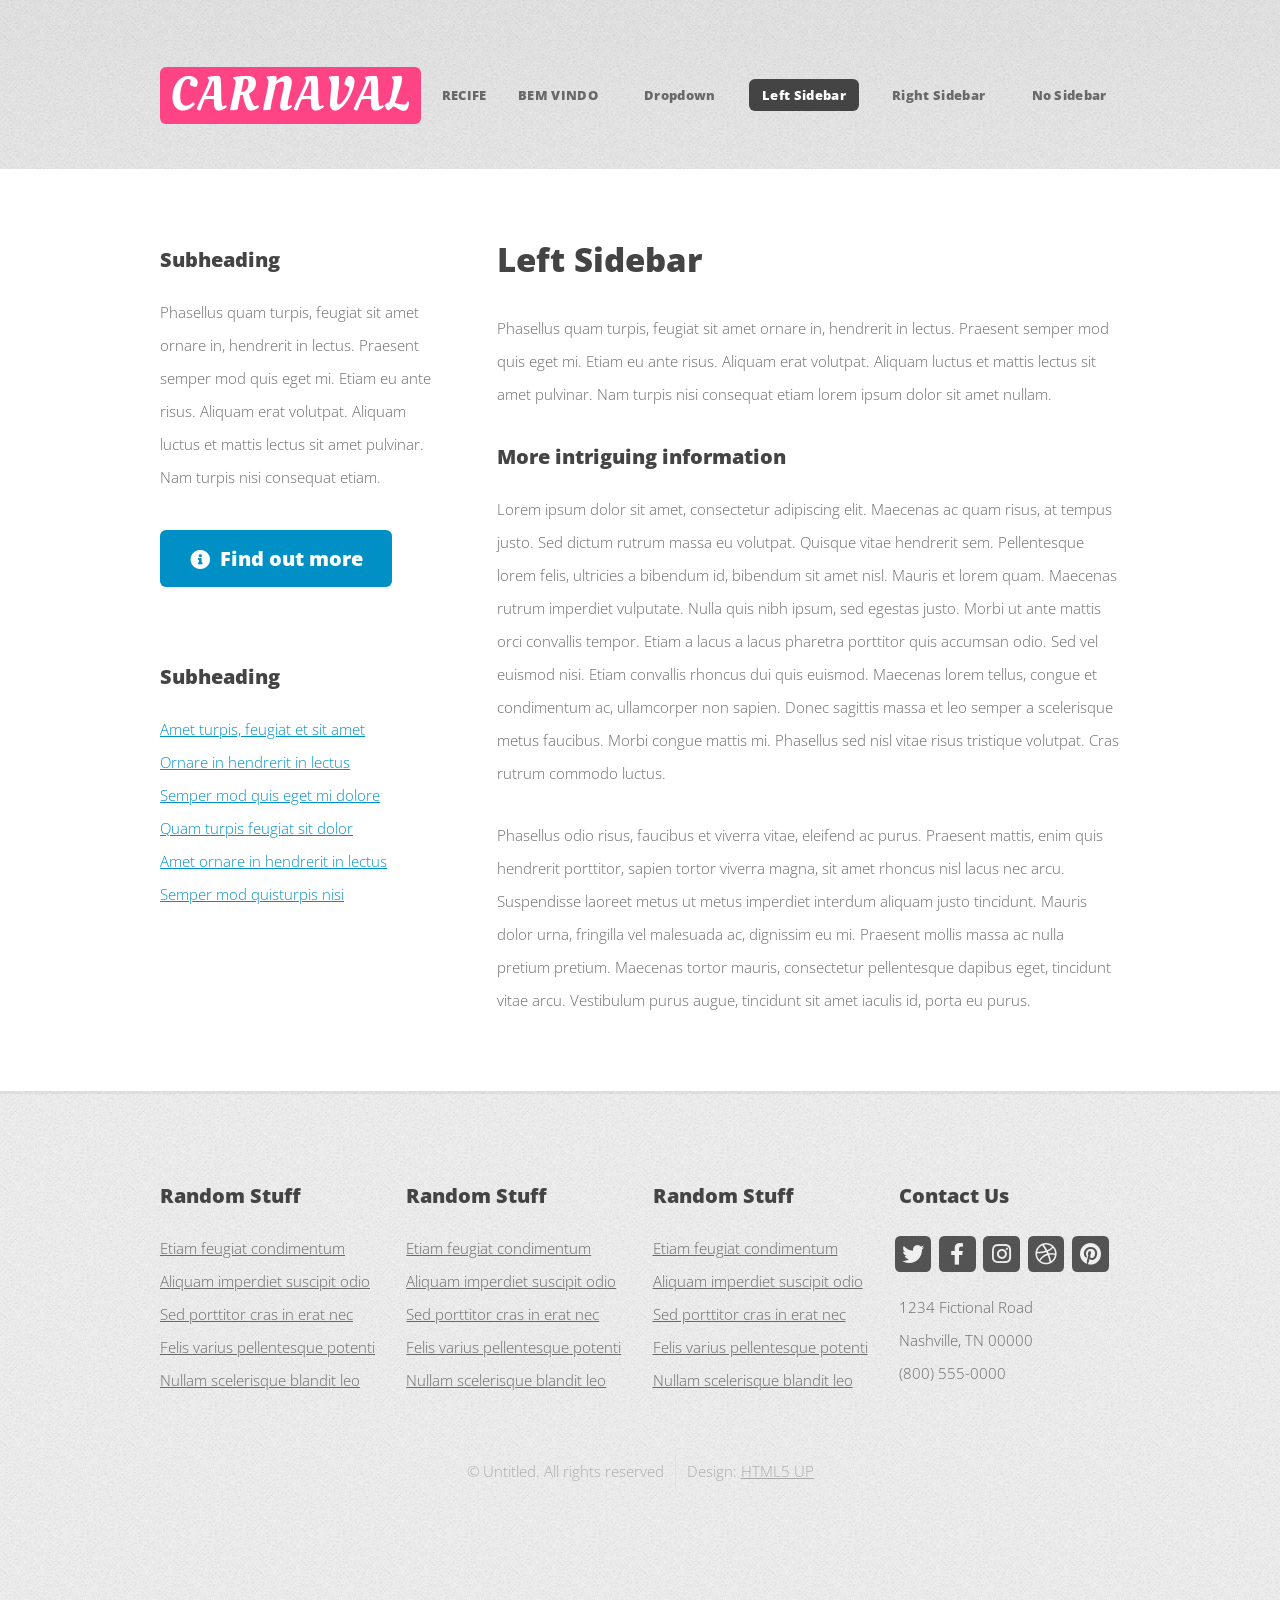
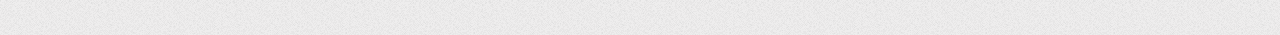
<file: left-sidebar.html>
<!DOCTYPE HTML>
<!--
	CHEGA PRA FOLIA 
	html5up.net | @ajlkn
	Free for personal and commercial use under the CCA 3.0 license (html5up.net/license)
-->
<html>
	<head>
		<title>CHEGA PRA FOLIA </title>
		<meta charset="utf-8" />
		<meta name="viewport" content="width=device-width, initial-scale=1, user-scalable=no" />
		<link rel="stylesheet" href="assets/css/main.css" />
	</head>
	<body class="is-preload left-sidebar">
		<div id="page-wrapper">

			<!-- Header -->
				<div id="header-wrapper">
					<header id="header" class="container">

						<!-- Logo -->
							<div id="logo">
								<h1><a href="index.html">CARNAVAL</a></h1>
								<span>RECIFE</span>
							</div>

						<!-- Nav -->
							<nav id="nav">
								<ul>
									<li><a href="index.html">BEM VINDO</a></li>
									<li>
										<a href="#">Dropdown</a>
										<ul>
											<li><a href="#">Lorem ipsum dolor</a></li>
											<li><a href="#">Magna phasellus</a></li>
											<li>
												<a href="#">Phasellus consequat</a>
												<ul>
													<li><a href="#">Lorem ipsum dolor</a></li>
													<li><a href="#">Phasellus consequat</a></li>
													<li><a href="#">Magna phasellus</a></li>
													<li><a href="#">Etiam dolore nisl</a></li>
												</ul>
											</li>
											<li><a href="#">Veroeros feugiat</a></li>
										</ul>
									</li>
									<li class="current"><a href="left-sidebar.html">Left Sidebar</a></li>
									<li><a href="right-sidebar.html">Right Sidebar</a></li>
									<li><a href="no-sidebar.html">No Sidebar</a></li>
								</ul>
							</nav>

					</header>
				</div>

			<!-- Main -->
				<div id="main-wrapper">
					<div class="container">
						<div class="row gtr-200">
							<div class="col-4 col-12-medium">
								<div id="sidebar">

									<!-- Sidebar -->
										<section>
											<h3>Subheading</h3>
											<p>Phasellus quam turpis, feugiat sit amet ornare in, hendrerit in lectus.
											Praesent semper mod quis eget mi. Etiam eu ante risus. Aliquam erat volutpat.
											Aliquam luctus et mattis lectus sit amet pulvinar. Nam turpis nisi
											consequat etiam.</p>
											<footer>
												<a href="#" class="button icon solid fa-info-circle">Find out more</a>
											</footer>
										</section>

										<section>
											<h3>Subheading</h3>
											<ul class="style2">
												<li><a href="#">Amet turpis, feugiat et sit amet</a></li>
												<li><a href="#">Ornare in hendrerit in lectus</a></li>
												<li><a href="#">Semper mod quis eget mi dolore</a></li>
												<li><a href="#">Quam turpis feugiat sit dolor</a></li>
												<li><a href="#">Amet ornare in hendrerit in lectus</a></li>
												<li><a href="#">Semper mod quisturpis nisi</a></li>
											</ul>
										</section>

								</div>
							</div>
							<div class="col-8 col-12-medium imp-medium">
								<div id="content">

									<!-- Content -->
										<article>

											<h2>Left Sidebar</h2>

											<p>Phasellus quam turpis, feugiat sit amet ornare in, hendrerit in lectus.
											Praesent semper mod quis eget mi. Etiam eu ante risus. Aliquam erat volutpat.
											Aliquam luctus et mattis lectus sit amet pulvinar. Nam turpis nisi
											consequat etiam lorem ipsum dolor sit amet nullam.</p>

											<h3>More intriguing information</h3>
											<p>Lorem ipsum dolor sit amet, consectetur adipiscing elit. Maecenas ac quam risus, at tempus
											justo. Sed dictum rutrum massa eu volutpat. Quisque vitae hendrerit sem. Pellentesque lorem felis,
											ultricies a bibendum id, bibendum sit amet nisl. Mauris et lorem quam. Maecenas rutrum imperdiet
											vulputate. Nulla quis nibh ipsum, sed egestas justo. Morbi ut ante mattis orci convallis tempor.
											Etiam a lacus a lacus pharetra porttitor quis accumsan odio. Sed vel euismod nisi. Etiam convallis
											rhoncus dui quis euismod. Maecenas lorem tellus, congue et condimentum ac, ullamcorper non sapien.
											Donec sagittis massa et leo semper a scelerisque metus faucibus. Morbi congue mattis mi.
											Phasellus sed nisl vitae risus tristique volutpat. Cras rutrum commodo luctus.</p>

											<p>Phasellus odio risus, faucibus et viverra vitae, eleifend ac purus. Praesent mattis, enim
											quis hendrerit porttitor, sapien tortor viverra magna, sit amet rhoncus nisl lacus nec arcu.
											Suspendisse laoreet metus ut metus imperdiet interdum aliquam justo tincidunt. Mauris dolor urna,
											fringilla vel malesuada ac, dignissim eu mi. Praesent mollis massa ac nulla pretium pretium.
											Maecenas tortor mauris, consectetur pellentesque dapibus eget, tincidunt vitae arcu.
											Vestibulum purus augue, tincidunt sit amet iaculis id, porta eu purus.</p>

										</article>

								</div>
							</div>
						</div>
					</div>
				</div>

			<!-- Footer -->
				<div id="footer-wrapper">
					<footer id="footer" class="container">
						<div class="row">
							<div class="col-3 col-6-medium col-12-small">

								<!-- Links -->
									<section class="widget links">
										<h3>Random Stuff</h3>
										<ul class="style2">
											<li><a href="#">Etiam feugiat condimentum</a></li>
											<li><a href="#">Aliquam imperdiet suscipit odio</a></li>
											<li><a href="#">Sed porttitor cras in erat nec</a></li>
											<li><a href="#">Felis varius pellentesque potenti</a></li>
											<li><a href="#">Nullam scelerisque blandit leo</a></li>
										</ul>
									</section>

							</div>
							<div class="col-3 col-6-medium col-12-small">

								<!-- Links -->
									<section class="widget links">
										<h3>Random Stuff</h3>
										<ul class="style2">
											<li><a href="#">Etiam feugiat condimentum</a></li>
											<li><a href="#">Aliquam imperdiet suscipit odio</a></li>
											<li><a href="#">Sed porttitor cras in erat nec</a></li>
											<li><a href="#">Felis varius pellentesque potenti</a></li>
											<li><a href="#">Nullam scelerisque blandit leo</a></li>
										</ul>
									</section>

							</div>
							<div class="col-3 col-6-medium col-12-small">

								<!-- Links -->
									<section class="widget links">
										<h3>Random Stuff</h3>
										<ul class="style2">
											<li><a href="#">Etiam feugiat condimentum</a></li>
											<li><a href="#">Aliquam imperdiet suscipit odio</a></li>
											<li><a href="#">Sed porttitor cras in erat nec</a></li>
											<li><a href="#">Felis varius pellentesque potenti</a></li>
											<li><a href="#">Nullam scelerisque blandit leo</a></li>
										</ul>
									</section>

							</div>
							<div class="col-3 col-6-medium col-12-small">

								<!-- Contact -->
									<section class="widget contact">
										<h3>Contact Us</h3>
										<ul>
											<li><a href="#" class="icon brands fa-twitter"><span class="label">Twitter</span></a></li>
											<li><a href="#" class="icon brands fa-facebook-f"><span class="label">Facebook</span></a></li>
											<li><a href="#" class="icon brands fa-instagram"><span class="label">Instagram</span></a></li>
											<li><a href="#" class="icon brands fa-dribbble"><span class="label">Dribbble</span></a></li>
											<li><a href="#" class="icon brands fa-pinterest"><span class="label">Pinterest</span></a></li>
										</ul>
										<p>1234 Fictional Road<br />
										Nashville, TN 00000<br />
										(800) 555-0000</p>
									</section>

							</div>
						</div>
						<div class="row">
							<div class="col-12">
								<div id="copyright">
									<ul class="menu">
										<li>&copy; Untitled. All rights reserved</li><li>Design: <a href="http://html5up.net">HTML5 UP</a></li>
									</ul>
								</div>
							</div>
						</div>
					</footer>
				</div>

			</div>

		<!-- Scripts -->

			<script src="assets/js/jquery.min.js"></script>
			<script src="assets/js/jquery.dropotron.min.js"></script>
			<script src="assets/js/browser.min.js"></script>
			<script src="assets/js/breakpoints.min.js"></script>
			<script src="assets/js/util.js"></script>
			<script src="assets/js/main.js"></script>

	</body>
</html>
</file>
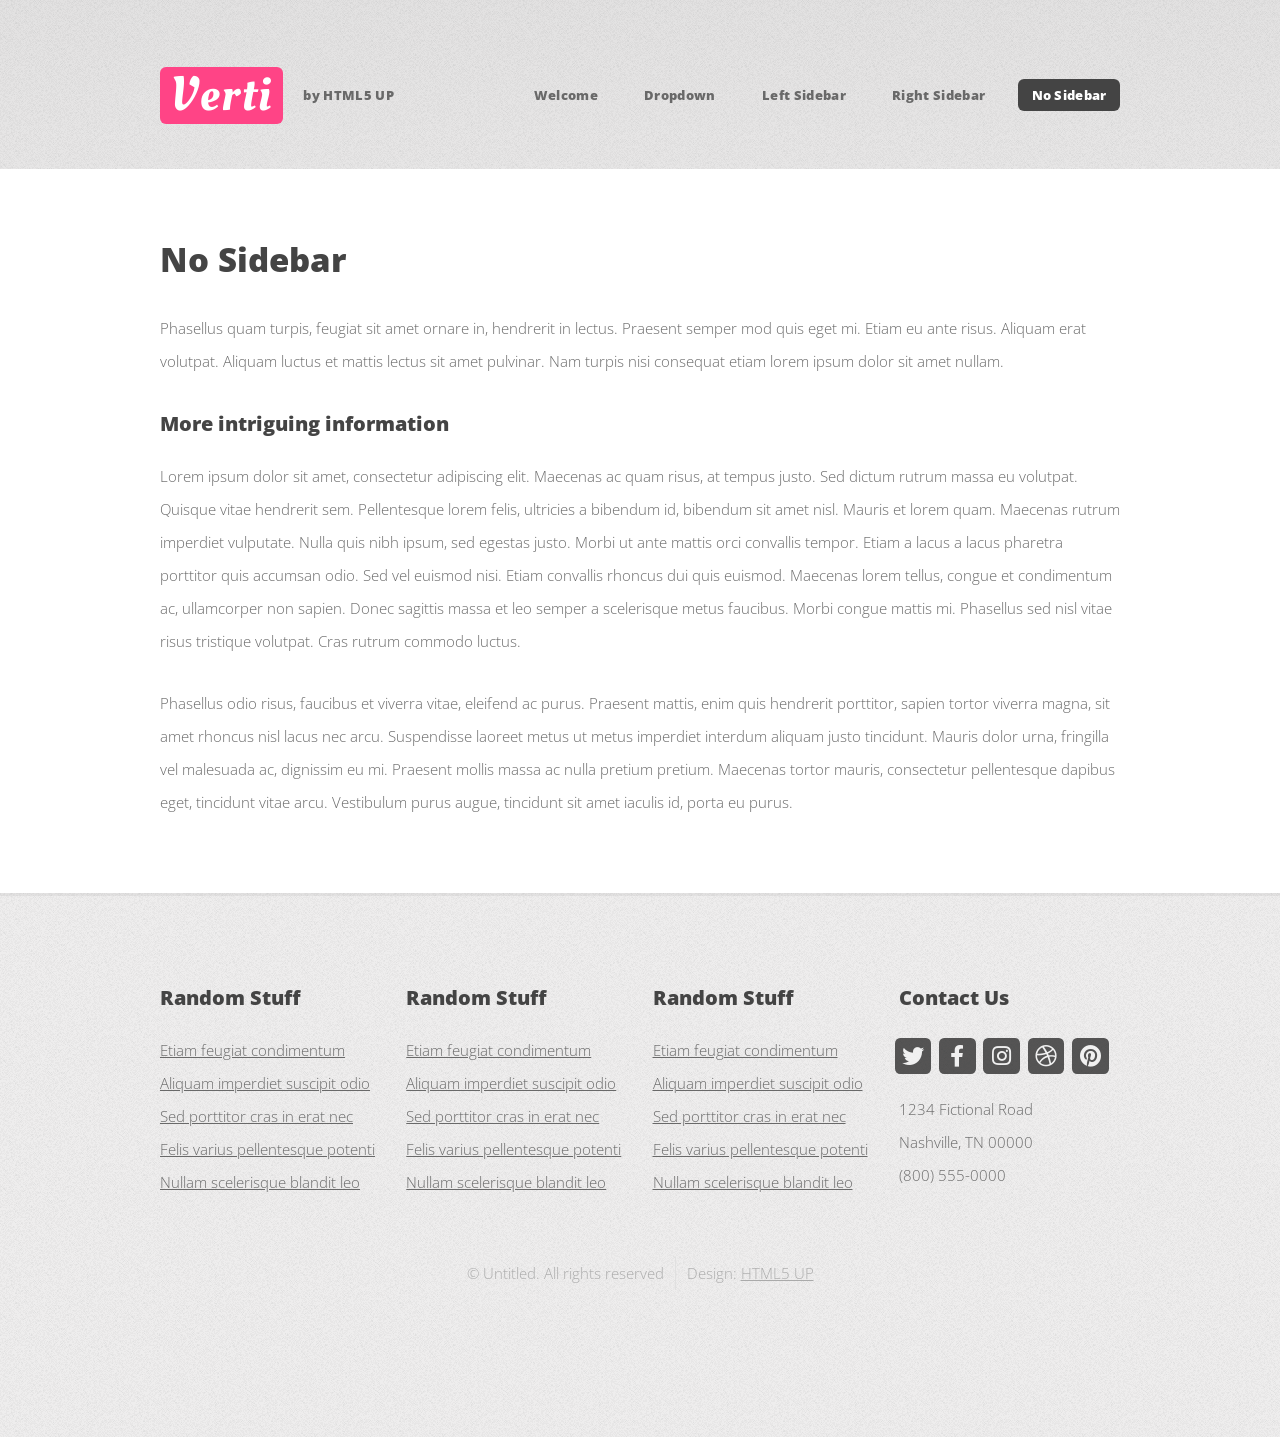
<file: no-sidebar.html>
<!DOCTYPE HTML>
<!--
	Verti by HTML5 UP
	html5up.net | @ajlkn
	Free for personal and commercial use under the CCA 3.0 license (html5up.net/license)
-->
<html>
	<head>
		<title>Verti by HTML5 UP</title>
		<meta charset="utf-8" />
		<meta name="viewport" content="width=device-width, initial-scale=1, user-scalable=no" />
		<link rel="stylesheet" href="assets/css/main.css" />
	</head>
	<body class="is-preload no-sidebar">
		<div id="page-wrapper">

			<!-- Header -->
				<div id="header-wrapper">
					<header id="header" class="container">

						<!-- Logo -->
							<div id="logo">
								<h1><a href="index.html">Verti</a></h1>
								<span>by HTML5 UP</span>
							</div>

						<!-- Nav -->
							<nav id="nav">
								<ul>
									<li><a href="index.html">Welcome</a></li>
									<li>
										<a href="#">Dropdown</a>
										<ul>
											<li><a href="#">Lorem ipsum dolor</a></li>
											<li><a href="#">Magna phasellus</a></li>
											<li>
												<a href="#">Phasellus consequat</a>
												<ul>
													<li><a href="#">Lorem ipsum dolor</a></li>
													<li><a href="#">Phasellus consequat</a></li>
													<li><a href="#">Magna phasellus</a></li>
													<li><a href="#">Etiam dolore nisl</a></li>
												</ul>
											</li>
											<li><a href="#">Veroeros feugiat</a></li>
										</ul>
									</li>
									<li><a href="left-sidebar.html">Left Sidebar</a></li>
									<li><a href="right-sidebar.html">Right Sidebar</a></li>
									<li class="current"><a href="no-sidebar.html">No Sidebar</a></li>
								</ul>
							</nav>

					</header>
				</div>

			<!-- Main -->
				<div id="main-wrapper">
					<div class="container">
						<div id="content">

							<!-- Content -->
								<article>

									<h2>No Sidebar</h2>

									<p>Phasellus quam turpis, feugiat sit amet ornare in, hendrerit in lectus.
									Praesent semper mod quis eget mi. Etiam eu ante risus. Aliquam erat volutpat.
									Aliquam luctus et mattis lectus sit amet pulvinar. Nam turpis nisi
									consequat etiam lorem ipsum dolor sit amet nullam.</p>

									<h3>More intriguing information</h3>
									<p>Lorem ipsum dolor sit amet, consectetur adipiscing elit. Maecenas ac quam risus, at tempus
									justo. Sed dictum rutrum massa eu volutpat. Quisque vitae hendrerit sem. Pellentesque lorem felis,
									ultricies a bibendum id, bibendum sit amet nisl. Mauris et lorem quam. Maecenas rutrum imperdiet
									vulputate. Nulla quis nibh ipsum, sed egestas justo. Morbi ut ante mattis orci convallis tempor.
									Etiam a lacus a lacus pharetra porttitor quis accumsan odio. Sed vel euismod nisi. Etiam convallis
									rhoncus dui quis euismod. Maecenas lorem tellus, congue et condimentum ac, ullamcorper non sapien.
									Donec sagittis massa et leo semper a scelerisque metus faucibus. Morbi congue mattis mi.
									Phasellus sed nisl vitae risus tristique volutpat. Cras rutrum commodo luctus.</p>

									<p>Phasellus odio risus, faucibus et viverra vitae, eleifend ac purus. Praesent mattis, enim
									quis hendrerit porttitor, sapien tortor viverra magna, sit amet rhoncus nisl lacus nec arcu.
									Suspendisse laoreet metus ut metus imperdiet interdum aliquam justo tincidunt. Mauris dolor urna,
									fringilla vel malesuada ac, dignissim eu mi. Praesent mollis massa ac nulla pretium pretium.
									Maecenas tortor mauris, consectetur pellentesque dapibus eget, tincidunt vitae arcu.
									Vestibulum purus augue, tincidunt sit amet iaculis id, porta eu purus.</p>

								</article>

						</div>
					</div>
				</div>

			<!-- Footer -->
				<div id="footer-wrapper">
					<footer id="footer" class="container">
						<div class="row">
							<div class="col-3 col-6-medium col-12-small">

								<!-- Links -->
									<section class="widget links">
										<h3>Random Stuff</h3>
										<ul class="style2">
											<li><a href="#">Etiam feugiat condimentum</a></li>
											<li><a href="#">Aliquam imperdiet suscipit odio</a></li>
											<li><a href="#">Sed porttitor cras in erat nec</a></li>
											<li><a href="#">Felis varius pellentesque potenti</a></li>
											<li><a href="#">Nullam scelerisque blandit leo</a></li>
										</ul>
									</section>

							</div>
							<div class="col-3 col-6-medium col-12-small">

								<!-- Links -->
									<section class="widget links">
										<h3>Random Stuff</h3>
										<ul class="style2">
											<li><a href="#">Etiam feugiat condimentum</a></li>
											<li><a href="#">Aliquam imperdiet suscipit odio</a></li>
											<li><a href="#">Sed porttitor cras in erat nec</a></li>
											<li><a href="#">Felis varius pellentesque potenti</a></li>
											<li><a href="#">Nullam scelerisque blandit leo</a></li>
										</ul>
									</section>

							</div>
							<div class="col-3 col-6-medium col-12-small">

								<!-- Links -->
									<section class="widget links">
										<h3>Random Stuff</h3>
										<ul class="style2">
											<li><a href="#">Etiam feugiat condimentum</a></li>
											<li><a href="#">Aliquam imperdiet suscipit odio</a></li>
											<li><a href="#">Sed porttitor cras in erat nec</a></li>
											<li><a href="#">Felis varius pellentesque potenti</a></li>
											<li><a href="#">Nullam scelerisque blandit leo</a></li>
										</ul>
									</section>

							</div>
							<div class="col-3 col-6-medium col-12-small">

								<!-- Contact -->
									<section class="widget contact">
										<h3>Contact Us</h3>
										<ul>
											<li><a href="#" class="icon brands fa-twitter"><span class="label">Twitter</span></a></li>
											<li><a href="#" class="icon brands fa-facebook-f"><span class="label">Facebook</span></a></li>
											<li><a href="#" class="icon brands fa-instagram"><span class="label">Instagram</span></a></li>
											<li><a href="#" class="icon brands fa-dribbble"><span class="label">Dribbble</span></a></li>
											<li><a href="#" class="icon brands fa-pinterest"><span class="label">Pinterest</span></a></li>
										</ul>
										<p>1234 Fictional Road<br />
										Nashville, TN 00000<br />
										(800) 555-0000</p>
									</section>

							</div>
						</div>
						<div class="row">
							<div class="col-12">
								<div id="copyright">
									<ul class="menu">
										<li>&copy; Untitled. All rights reserved</li><li>Design: <a href="http://html5up.net">HTML5 UP</a></li>
									</ul>
								</div>
							</div>
						</div>
					</footer>
				</div>

			</div>

		<!-- Scripts -->

			<script src="assets/js/jquery.min.js"></script>
			<script src="assets/js/jquery.dropotron.min.js"></script>
			<script src="assets/js/browser.min.js"></script>
			<script src="assets/js/breakpoints.min.js"></script>
			<script src="assets/js/util.js"></script>
			<script src="assets/js/main.js"></script>

	</body>
</html>
</file>
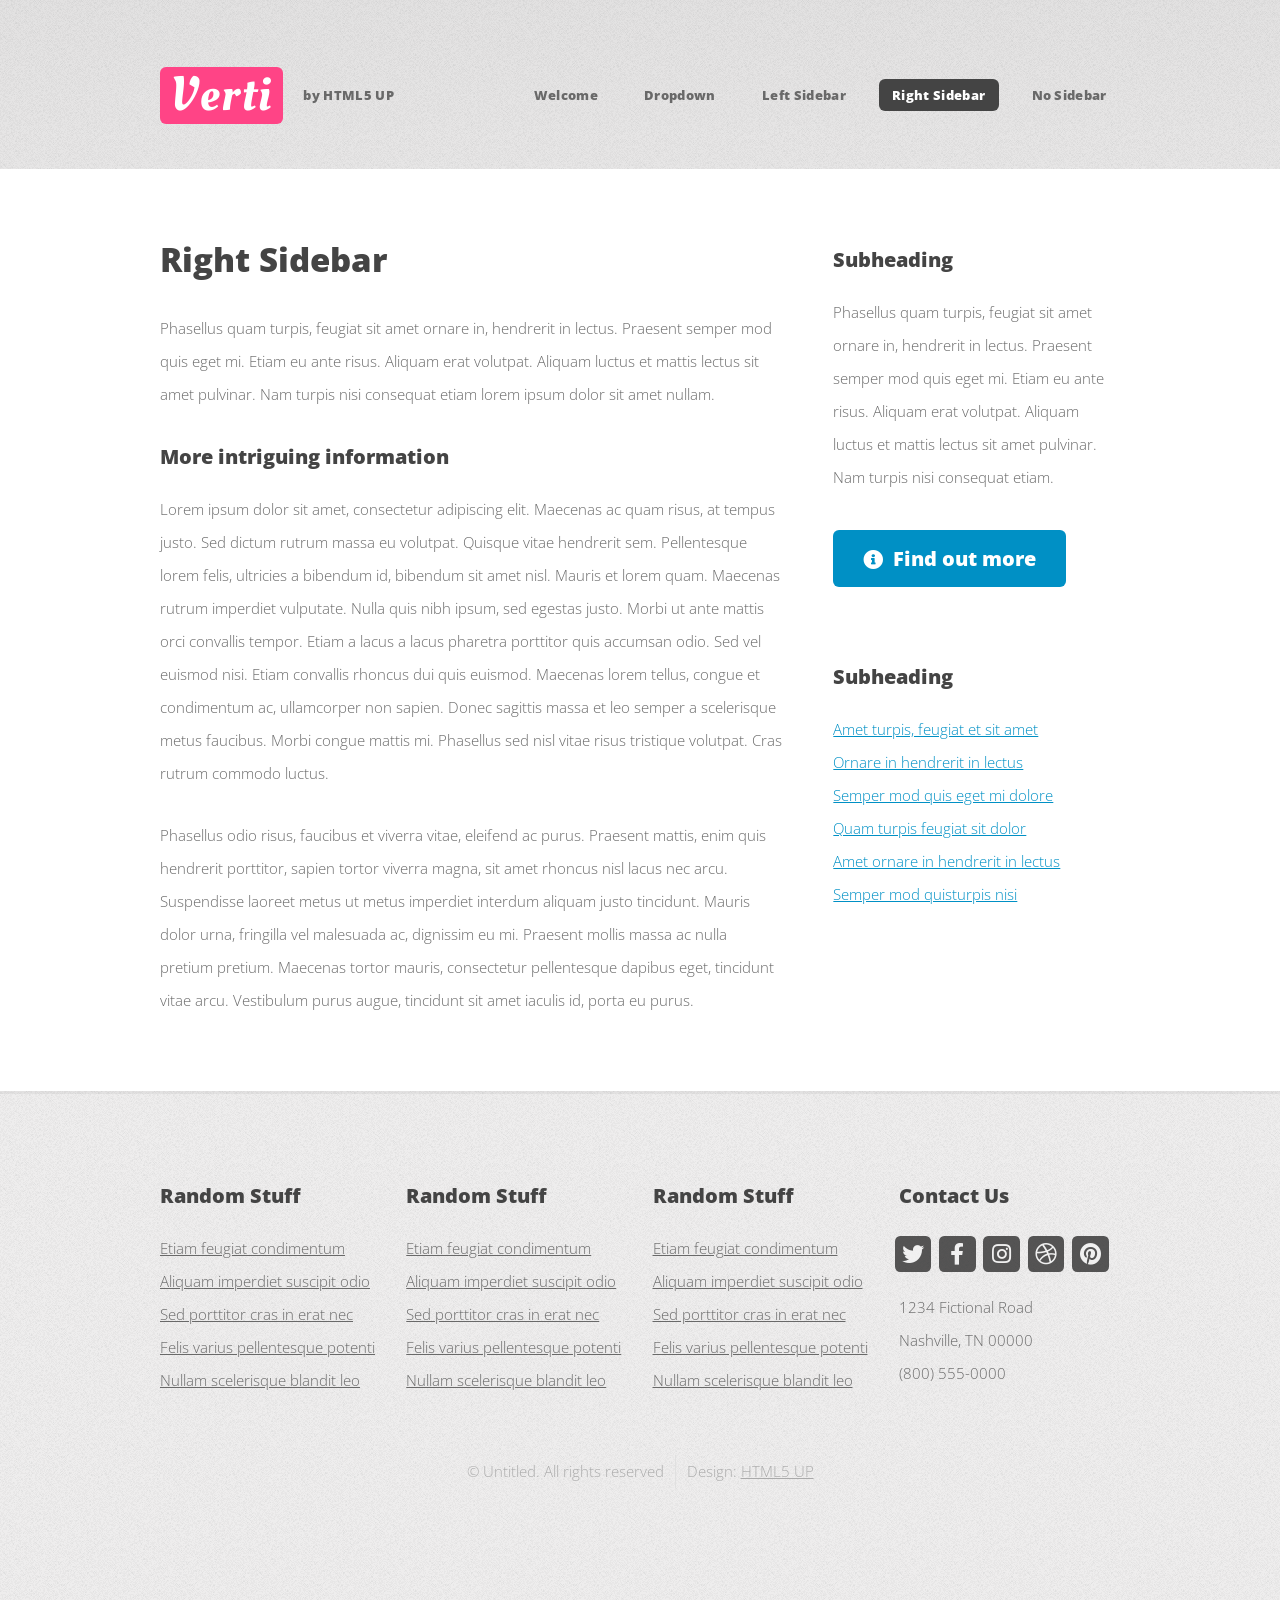
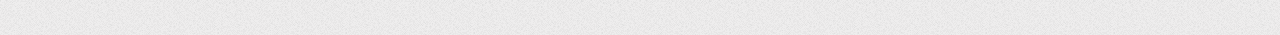
<file: right-sidebar.html>
<!DOCTYPE HTML>
<!--
	Verti by HTML5 UP
	html5up.net | @ajlkn
	Free for personal and commercial use under the CCA 3.0 license (html5up.net/license)
-->
<html>
	<head>
		<title>Verti by HTML5 UP</title>
		<meta charset="utf-8" />
		<meta name="viewport" content="width=device-width, initial-scale=1, user-scalable=no" />
		<link rel="stylesheet" href="assets/css/main.css" />
	</head>
	<body class="is-preload right-sidebar">
		<div id="page-wrapper">

			<!-- Header -->
				<div id="header-wrapper">
					<header id="header" class="container">

						<!-- Logo -->
							<div id="logo">
								<h1><a href="index.html">Verti</a></h1>
								<span>by HTML5 UP</span>
							</div>

						<!-- Nav -->
							<nav id="nav">
								<ul>
									<li><a href="index.html">Welcome</a></li>
									<li>
										<a href="#">Dropdown</a>
										<ul>
											<li><a href="#">Lorem ipsum dolor</a></li>
											<li><a href="#">Magna phasellus</a></li>
											<li>
												<a href="#">Phasellus consequat</a>
												<ul>
													<li><a href="#">Lorem ipsum dolor</a></li>
													<li><a href="#">Phasellus consequat</a></li>
													<li><a href="#">Magna phasellus</a></li>
													<li><a href="#">Etiam dolore nisl</a></li>
												</ul>
											</li>
											<li><a href="#">Veroeros feugiat</a></li>
										</ul>
									</li>
									<li><a href="left-sidebar.html">Left Sidebar</a></li>
									<li class="current"><a href="right-sidebar.html">Right Sidebar</a></li>
									<li><a href="no-sidebar.html">No Sidebar</a></li>
								</ul>
							</nav>

					</header>
				</div>

			<!-- Main -->
				<div id="main-wrapper">
					<div class="container">
						<div class="row gtr-200">
							<div class="col-8 col-12-medium">
								<div id="content">

									<!-- Content -->
										<article>

											<h2>Right Sidebar</h2>

											<p>Phasellus quam turpis, feugiat sit amet ornare in, hendrerit in lectus.
											Praesent semper mod quis eget mi. Etiam eu ante risus. Aliquam erat volutpat.
											Aliquam luctus et mattis lectus sit amet pulvinar. Nam turpis nisi
											consequat etiam lorem ipsum dolor sit amet nullam.</p>

											<h3>More intriguing information</h3>
											<p>Lorem ipsum dolor sit amet, consectetur adipiscing elit. Maecenas ac quam risus, at tempus
											justo. Sed dictum rutrum massa eu volutpat. Quisque vitae hendrerit sem. Pellentesque lorem felis,
											ultricies a bibendum id, bibendum sit amet nisl. Mauris et lorem quam. Maecenas rutrum imperdiet
											vulputate. Nulla quis nibh ipsum, sed egestas justo. Morbi ut ante mattis orci convallis tempor.
											Etiam a lacus a lacus pharetra porttitor quis accumsan odio. Sed vel euismod nisi. Etiam convallis
											rhoncus dui quis euismod. Maecenas lorem tellus, congue et condimentum ac, ullamcorper non sapien.
											Donec sagittis massa et leo semper a scelerisque metus faucibus. Morbi congue mattis mi.
											Phasellus sed nisl vitae risus tristique volutpat. Cras rutrum commodo luctus.</p>

											<p>Phasellus odio risus, faucibus et viverra vitae, eleifend ac purus. Praesent mattis, enim
											quis hendrerit porttitor, sapien tortor viverra magna, sit amet rhoncus nisl lacus nec arcu.
											Suspendisse laoreet metus ut metus imperdiet interdum aliquam justo tincidunt. Mauris dolor urna,
											fringilla vel malesuada ac, dignissim eu mi. Praesent mollis massa ac nulla pretium pretium.
											Maecenas tortor mauris, consectetur pellentesque dapibus eget, tincidunt vitae arcu.
											Vestibulum purus augue, tincidunt sit amet iaculis id, porta eu purus.</p>

										</article>

								</div>
							</div>
							<div class="col-4 col-12-medium">
								<div id="sidebar">

									<!-- Sidebar -->
										<section>
											<h3>Subheading</h3>
											<p>Phasellus quam turpis, feugiat sit amet ornare in, hendrerit in lectus.
											Praesent semper mod quis eget mi. Etiam eu ante risus. Aliquam erat volutpat.
											Aliquam luctus et mattis lectus sit amet pulvinar. Nam turpis nisi
											consequat etiam.</p>
											<footer>
												<a href="#" class="button icon solid fa-info-circle">Find out more</a>
											</footer>
										</section>

										<section>
											<h3>Subheading</h3>
											<ul class="style2">
												<li><a href="#">Amet turpis, feugiat et sit amet</a></li>
												<li><a href="#">Ornare in hendrerit in lectus</a></li>
												<li><a href="#">Semper mod quis eget mi dolore</a></li>
												<li><a href="#">Quam turpis feugiat sit dolor</a></li>
												<li><a href="#">Amet ornare in hendrerit in lectus</a></li>
												<li><a href="#">Semper mod quisturpis nisi</a></li>
											</ul>
										</section>

								</div>
							</div>
						</div>
					</div>
				</div>

			<!-- Footer -->
				<div id="footer-wrapper">
					<footer id="footer" class="container">
						<div class="row">
							<div class="col-3 col-6-medium col-12-small">

								<!-- Links -->
									<section class="widget links">
										<h3>Random Stuff</h3>
										<ul class="style2">
											<li><a href="#">Etiam feugiat condimentum</a></li>
											<li><a href="#">Aliquam imperdiet suscipit odio</a></li>
											<li><a href="#">Sed porttitor cras in erat nec</a></li>
											<li><a href="#">Felis varius pellentesque potenti</a></li>
											<li><a href="#">Nullam scelerisque blandit leo</a></li>
										</ul>
									</section>

							</div>
							<div class="col-3 col-6-medium col-12-small">

								<!-- Links -->
									<section class="widget links">
										<h3>Random Stuff</h3>
										<ul class="style2">
											<li><a href="#">Etiam feugiat condimentum</a></li>
											<li><a href="#">Aliquam imperdiet suscipit odio</a></li>
											<li><a href="#">Sed porttitor cras in erat nec</a></li>
											<li><a href="#">Felis varius pellentesque potenti</a></li>
											<li><a href="#">Nullam scelerisque blandit leo</a></li>
										</ul>
									</section>

							</div>
							<div class="col-3 col-6-medium col-12-small">

								<!-- Links -->
									<section class="widget links">
										<h3>Random Stuff</h3>
										<ul class="style2">
											<li><a href="#">Etiam feugiat condimentum</a></li>
											<li><a href="#">Aliquam imperdiet suscipit odio</a></li>
											<li><a href="#">Sed porttitor cras in erat nec</a></li>
											<li><a href="#">Felis varius pellentesque potenti</a></li>
											<li><a href="#">Nullam scelerisque blandit leo</a></li>
										</ul>
									</section>

							</div>
							<div class="col-3 col-6-medium col-12-small">

								<!-- Contact -->
									<section class="widget contact">
										<h3>Contact Us</h3>
										<ul>
											<li><a href="#" class="icon brands fa-twitter"><span class="label">Twitter</span></a></li>
											<li><a href="#" class="icon brands fa-facebook-f"><span class="label">Facebook</span></a></li>
											<li><a href="#" class="icon brands fa-instagram"><span class="label">Instagram</span></a></li>
											<li><a href="#" class="icon brands fa-dribbble"><span class="label">Dribbble</span></a></li>
											<li><a href="#" class="icon brands fa-pinterest"><span class="label">Pinterest</span></a></li>
										</ul>
										<p>1234 Fictional Road<br />
										Nashville, TN 00000<br />
										(800) 555-0000</p>
									</section>

							</div>
						</div>
						<div class="row">
							<div class="col-12">
								<div id="copyright">
									<ul class="menu">
										<li>&copy; Untitled. All rights reserved</li><li>Design: <a href="http://html5up.net">HTML5 UP</a></li>
									</ul>
								</div>
							</div>
						</div>
					</footer>
				</div>

			</div>

		<!-- Scripts -->

			<script src="assets/js/jquery.min.js"></script>
			<script src="assets/js/jquery.dropotron.min.js"></script>
			<script src="assets/js/browser.min.js"></script>
			<script src="assets/js/breakpoints.min.js"></script>
			<script src="assets/js/util.js"></script>
			<script src="assets/js/main.js"></script>

	</body>
</html>
</file>
<file: assets/css/main.css>
@import url("fontawesome-all.min.css");
@import url("https://fonts.googleapis.com/css?family=Oleo+Script:400|Open+Sans:300,300italic,600,600italic,800");

/*
	CHEGA PRA FOLIA 
	html5up.net | @ajlkn
	Free for personal and commercial use under the CCA 3.0 license (html5up.net/license)
*/

html, body, div, span, applet, object,
iframe, h1, h2, h3, h4, h5, h6, p, blockquote,
pre, a, abbr, acronym, address, big, cite,
code, del, dfn, em, img, ins, kbd, q, s, samp,
small, strike, strong, sub, sup, tt, var, b,
u, i, center, dl, dt, dd, ol, ul, li, fieldset,
form, label, legend, table, caption, tbody,
tfoot, thead, tr, th, td, article, aside,
canvas, details, embed, figure, figcaption,
footer, header, hgroup, menu, nav, output, ruby,
section, summary, time, mark, audio, video {
	margin: 0;
	padding: 0;
	border: 0;
	font-size: 100%;
	font: inherit;
	vertical-align: baseline;}

article, aside, details, figcaption, figure,
footer, header, hgroup, menu, nav, section {
	display: block;}

body {
	line-height: 1;
}

ol, ul {
	list-style: none;
}

blockquote, q {
	quotes: none;
}

	blockquote:before, blockquote:after, q:before, q:after {
		content: '';
		content: none;
	}

table {
	border-collapse: collapse;
	border-spacing: 0;
}

body {
	-webkit-text-size-adjust: none;
}

mark {
	background-color: transparent;
	color: inherit;
}

input::-moz-focus-inner {
	border: 0;
	padding: 0;
}

input, select, textarea {
	-moz-appearance: none;
	-webkit-appearance: none;
	-ms-appearance: none;
	appearance: none;
}

/* Basic */

	@-ms-viewport {
		width: device-width;
	}

	html {
		box-sizing: border-box;
	}

	*, *:before, *:after {
		box-sizing: inherit;
	}

	body {
		background-image: -moz-linear-gradient(top, rgba(0, 0, 0, 0.05), rgba(0, 0, 0, 0)), url("images/bg01.png");
		background-image: -webkit-linear-gradient(top, rgba(0, 0, 0, 0.05), rgba(0, 0, 0, 0)), url("images/bg01.png");
		background-image: -ms-linear-gradient(top, rgba(0, 0, 0, 0.05), rgba(0, 0, 0, 0)), url("images/bg01.png");
		background-image: linear-gradient(top, rgba(0, 0, 0, 0.05), rgba(0, 0, 0, 0)), url("images/bg01.png");
		background-color: #dddada7b;
		background-position: top left, top left;
		background-repeat: repeat-x, repeat;
		background-size: 100% 30em, auto;
		font-family: 'Open Sans', sans-serif;
		font-size: 13pt;
		color: #696969;
		font-weight: 300;
		line-height: 2.25em;
	}

		body.is-preload *, body.is-preload *:before, body.is-preload *:after {
			-moz-animation: none !important;
			-webkit-animation: none !important;
			-ms-animation: none !important;
			animation: none !important;
			-moz-transition: none !important;
			-webkit-transition: none !important;
			-ms-transition: none !important;
			transition: none !important;
		}

	input, select, textarea {
		font-family: 'Open Sans', sans-serif;
		font-size: 13pt;
		color: #696969;
		font-weight: 300;
		line-height: 2.25em;
	}

	a {
		color: #0090c5;
		text-decoration: underline;
	}

		a:hover {
			text-decoration: none;
		}

	h1, h2, h3, h4, h5, h6 {
		color: #444;
		font-weight: 800;
	}

		h1 a, h2 a, h3 a, h4 a, h5 a, h6 a {
			color: inherit;
			text-decoration: none;
			outline: 0;
		}

	h2 {
		font-size: 2.25em;
		margin: 0 0 1.1em 0;
		line-height: 1em;
	}

	h3 {
		font-size: 1.35em;
		margin: 0 0 1em 0;
	}

	b, strong {
		font-weight: 600;
		color: #444;
	}

	i, em {
		font-style: italic;
	}

	br.clear {
		clear: both;
	}

	sub {
		position: relative;
		top: 0.5em;
		font-size: 0.8em;
	}

	sup {
		position: relative;
		top: -0.5em;
		font-size: 0.8em;
	}

	hr {
		border: 0;
		border-top: solid 1px #eee;
	}

	blockquote {
		border-left: solid 0.5em #eee;
		padding: 1em 0 1em 2em;
		font-style: italic;
	}

	p, ul, ol, dl, table {
		margin-bottom: 2em;
	}

/* Container */

	.container {
		margin: 0 auto;
		max-width: 100%;
		width: 1400px;
	}

		@media screen and (max-width: 1680px) {

			.container {
				width: 1200px;
			}

		}

		@media screen and (max-width: 1280px) {

			.container {
				width: 960px;
			}

		}

		@media screen and (max-width: 980px) {

			.container {
				width: 90%;
			}

		}

		@media screen and (max-width: 736px) {

			.container {
				width: 100%;
			}

		}

/* Row */

	.row {
		display: flex;
		flex-wrap: wrap;
		box-sizing: border-box;
		align-items: stretch;
	}

		.row > * {
			box-sizing: border-box;
		}

		.row.gtr-uniform > * > :last-child {
			margin-bottom: 0;
		}

		.row.aln-left {
			justify-content: flex-start;
		}

		.row.aln-center {
			justify-content: center;
		}

		.row.aln-right {
			justify-content: flex-end;
		}

		.row.aln-top {
			align-items: flex-start;
		}

		.row.aln-middle {
			align-items: center;
		}

		.row.aln-bottom {
			align-items: flex-end;
		}

		.row > .imp {
			order: -1;
		}

		.row > .col-1 {
			width: 8.33333%;
		}

		.row > .off-1 {
			margin-left: 8.33333%;
		}

		.row > .col-2 {
			width: 16.66667%;
		}

		.row > .off-2 {
			margin-left: 16.66667%;
		}

		.row > .col-3 {
			width: 25%;
		}

		.row > .off-3 {
			margin-left: 25%;
		}

		.row > .col-4 {
			width: 33.33333%;
		}

		.row > .off-4 {
			margin-left: 33.33333%;
		}

		.row > .col-5 {
			width: 41.66667%;
		}

		.row > .off-5 {
			margin-left: 41.66667%;
		}

		.row > .col-6 {
			width: 50%;
		}

		.row > .off-6 {
			margin-left: 50%;
		}

		.row > .col-7 {
			width: 58.33333%;
		}

		.row > .off-7 {
			margin-left: 58.33333%;
		}

		.row > .col-8 {
			width: 66.66667%;
		}

		.row > .off-8 {
			margin-left: 66.66667%;
		}

		.row > .col-9 {
			width: 75%;
		}

		.row > .off-9 {
			margin-left: 75%;
		}

		.row > .col-10 {
			width: 83.33333%;
		}

		.row > .off-10 {
			margin-left: 83.33333%;
		}

		.row > .col-11 {
			width: 91.66667%;
		}

		.row > .off-11 {
			margin-left: 91.66667%;
		}

		.row > .col-12 {
			width: 100%;
		}

		.row > .off-12 {
			margin-left: 100%;
		}

		.row.gtr-0 {
			margin-top: 0px;
			margin-left: 0px;
		}

			.row.gtr-0 > * {
				padding: 0px 0 0 0px;
			}

			.row.gtr-0.gtr-uniform {
				margin-top: 0px;
			}

				.row.gtr-0.gtr-uniform > * {
					padding-top: 0px;
				}

		.row.gtr-25 {
			margin-top: -10px;
			margin-left: -10px;
		}

			.row.gtr-25 > * {
				padding: 10px 0 0 10px;
			}

			.row.gtr-25.gtr-uniform {
				margin-top: -10px;
			}

				.row.gtr-25.gtr-uniform > * {
					padding-top: 10px;
				}

		.row.gtr-50 {
			margin-top: -20px;
			margin-left: -20px;
		}

			.row.gtr-50 > * {
				padding: 20px 0 0 20px;
			}

			.row.gtr-50.gtr-uniform {
				margin-top: -20px;
			}

				.row.gtr-50.gtr-uniform > * {
					padding-top: 20px;
				}

		.row {
			margin-top: -40px;
			margin-left: -40px;
		}

			.row > * {
				padding: 40px 0 0 40px;
			}

			.row.gtr-uniform {
				margin-top: -40px;
			}

				.row.gtr-uniform > * {
					padding-top: 40px;
				}

		.row.gtr-150 {
			margin-top: -60px;
			margin-left: -60px;
		}

			.row.gtr-150 > * {
				padding: 60px 0 0 60px;
			}

			.row.gtr-150.gtr-uniform {
				margin-top: -60px;
			}

				.row.gtr-150.gtr-uniform > * {
					padding-top: 60px;
				}

		.row.gtr-200 {
			margin-top: -80px;
			margin-left: -80px;
		}

			.row.gtr-200 > * {
				padding: 80px 0 0 80px;
			}

			.row.gtr-200.gtr-uniform {
				margin-top: -80px;
			}

				.row.gtr-200.gtr-uniform > * {
					padding-top: 80px;
				}

		@media screen and (max-width: 1680px) {

			.row {
				display: flex;
				flex-wrap: wrap;
				box-sizing: border-box;
				align-items: stretch;
			}

				.row > * {
					box-sizing: border-box;
				}

				.row.gtr-uniform > * > :last-child {
					margin-bottom: 0;
				}

				.row.aln-left {
					justify-content: flex-start;
				}

				.row.aln-center {
					justify-content: center;
				}

				.row.aln-right {
					justify-content: flex-end;
				}

				.row.aln-top {
					align-items: flex-start;
				}

				.row.aln-middle {
					align-items: center;
				}

				.row.aln-bottom {
					align-items: flex-end;
				}

				.row > .imp-xlarge {
					order: -1;
				}

				.row > .col-1-xlarge {
					width: 8.33333%;
				}

				.row > .off-1-xlarge {
					margin-left: 8.33333%;
				}

				.row > .col-2-xlarge {
					width: 16.66667%;
				}

				.row > .off-2-xlarge {
					margin-left: 16.66667%;
				}

				.row > .col-3-xlarge {
					width: 25%;
				}

				.row > .off-3-xlarge {
					margin-left: 25%;
				}

				.row > .col-4-xlarge {
					width: 33.33333%;
				}

				.row > .off-4-xlarge {
					margin-left: 33.33333%;
				}

				.row > .col-5-xlarge {
					width: 41.66667%;
				}

				.row > .off-5-xlarge {
					margin-left: 41.66667%;
				}

				.row > .col-6-xlarge {
					width: 50%;
				}

				.row > .off-6-xlarge {
					margin-left: 50%;
				}

				.row > .col-7-xlarge {
					width: 58.33333%;
				}

				.row > .off-7-xlarge {
					margin-left: 58.33333%;
				}

				.row > .col-8-xlarge {
					width: 66.66667%;
				}

				.row > .off-8-xlarge {
					margin-left: 66.66667%;
				}

				.row > .col-9-xlarge {
					width: 75%;
				}

				.row > .off-9-xlarge {
					margin-left: 75%;
				}

				.row > .col-10-xlarge {
					width: 83.33333%;
				}

				.row > .off-10-xlarge {
					margin-left: 83.33333%;
				}

				.row > .col-11-xlarge {
					width: 91.66667%;
				}

				.row > .off-11-xlarge {
					margin-left: 91.66667%;
				}

				.row > .col-12-xlarge {
					width: 100%;
				}

				.row > .off-12-xlarge {
					margin-left: 100%;
				}

				.row.gtr-0 {
					margin-top: 0px;
					margin-left: 0px;
				}

					.row.gtr-0 > * {
						padding: 0px 0 0 0px;
					}

					.row.gtr-0.gtr-uniform {
						margin-top: 0px;
					}

						.row.gtr-0.gtr-uniform > * {
							padding-top: 0px;
						}

				.row.gtr-25 {
					margin-top: -10px;
					margin-left: -10px;
				}

					.row.gtr-25 > * {
						padding: 10px 0 0 10px;
					}

					.row.gtr-25.gtr-uniform {
						margin-top: -10px;
					}

						.row.gtr-25.gtr-uniform > * {
							padding-top: 10px;
						}

				.row.gtr-50 {
					margin-top: -20px;
					margin-left: -20px;
				}

					.row.gtr-50 > * {
						padding: 20px 0 0 20px;
					}

					.row.gtr-50.gtr-uniform {
						margin-top: -20px;
					}

						.row.gtr-50.gtr-uniform > * {
							padding-top: 20px;
						}

				.row {
					margin-top: -40px;
					margin-left: -40px;
				}

					.row > * {
						padding: 40px 0 0 40px;
					}

					.row.gtr-uniform {
						margin-top: -40px;
					}

						.row.gtr-uniform > * {
							padding-top: 40px;
						}

				.row.gtr-150 {
					margin-top: -60px;
					margin-left: -60px;
				}

					.row.gtr-150 > * {
						padding: 60px 0 0 60px;
					}

					.row.gtr-150.gtr-uniform {
						margin-top: -60px;
					}

						.row.gtr-150.gtr-uniform > * {
							padding-top: 60px;
						}

				.row.gtr-200 {
					margin-top: -80px;
					margin-left: -80px;
				}

					.row.gtr-200 > * {
						padding: 80px 0 0 80px;
					}

					.row.gtr-200.gtr-uniform {
						margin-top: -80px;
					}

						.row.gtr-200.gtr-uniform > * {
							padding-top: 80px;
						}

		}

		@media screen and (max-width: 1280px) {

			.row {
				display: flex;
				flex-wrap: wrap;
				box-sizing: border-box;
				align-items: stretch;
			}

				.row > * {
					box-sizing: border-box;
				}

				.row.gtr-uniform > * > :last-child {
					margin-bottom: 0;
				}

				.row.aln-left {
					justify-content: flex-start;
				}

				.row.aln-center {
					justify-content: center;
				}

				.row.aln-right {
					justify-content: flex-end;
				}

				.row.aln-top {
					align-items: flex-start;
				}

				.row.aln-middle {
					align-items: center;
				}

				.row.aln-bottom {
					align-items: flex-end;
				}

				.row > .imp-large {
					order: -1;
				}

				.row > .col-1-large {
					width: 8.33333%;
				}

				.row > .off-1-large {
					margin-left: 8.33333%;
				}

				.row > .col-2-large {
					width: 16.66667%;
				}

				.row > .off-2-large {
					margin-left: 16.66667%;
				}

				.row > .col-3-large {
					width: 25%;
				}

				.row > .off-3-large {
					margin-left: 25%;
				}

				.row > .col-4-large {
					width: 33.33333%;
				}

				.row > .off-4-large {
					margin-left: 33.33333%;
				}

				.row > .col-5-large {
					width: 41.66667%;
				}

				.row > .off-5-large {
					margin-left: 41.66667%;
				}

				.row > .col-6-large {
					width: 50%;
				}

				.row > .off-6-large {
					margin-left: 50%;
				}

				.row > .col-7-large {
					width: 58.33333%;
				}

				.row > .off-7-large {
					margin-left: 58.33333%;
				}

				.row > .col-8-large {
					width: 66.66667%;
				}

				.row > .off-8-large {
					margin-left: 66.66667%;
				}

				.row > .col-9-large {
					width: 75%;
				}

				.row > .off-9-large {
					margin-left: 75%;
				}

				.row > .col-10-large {
					width: 83.33333%;
				}

				.row > .off-10-large {
					margin-left: 83.33333%;
				}

				.row > .col-11-large {
					width: 91.66667%;
				}

				.row > .off-11-large {
					margin-left: 91.66667%;
				}

				.row > .col-12-large {
					width: 100%;
				}

				.row > .off-12-large {
					margin-left: 100%;
				}

				.row.gtr-0 {
					margin-top: 0px;
					margin-left: 0px;
				}

					.row.gtr-0 > * {
						padding: 0px 0 0 0px;
					}

					.row.gtr-0.gtr-uniform {
						margin-top: 0px;
					}

						.row.gtr-0.gtr-uniform > * {
							padding-top: 0px;
						}

				.row.gtr-25 {
					margin-top: -6.25px;
					margin-left: -6.25px;
				}

					.row.gtr-25 > * {
						padding: 6.25px 0 0 6.25px;
					}

					.row.gtr-25.gtr-uniform {
						margin-top: -6.25px;
					}

						.row.gtr-25.gtr-uniform > * {
							padding-top: 6.25px;
						}

				.row.gtr-50 {
					margin-top: -12.5px;
					margin-left: -12.5px;
				}

					.row.gtr-50 > * {
						padding: 12.5px 0 0 12.5px;
					}

					.row.gtr-50.gtr-uniform {
						margin-top: -12.5px;
					}

						.row.gtr-50.gtr-uniform > * {
							padding-top: 12.5px;
						}

				.row {
					margin-top: -25px;
					margin-left: -25px;
				}

					.row > * {
						padding: 25px 0 0 25px;
					}

					.row.gtr-uniform {
						margin-top: -25px;
					}

						.row.gtr-uniform > * {
							padding-top: 25px;
						}

				.row.gtr-150 {
					margin-top: -37.5px;
					margin-left: -37.5px;
				}

					.row.gtr-150 > * {
						padding: 37.5px 0 0 37.5px;
					}

					.row.gtr-150.gtr-uniform {
						margin-top: -37.5px;
					}

						.row.gtr-150.gtr-uniform > * {
							padding-top: 37.5px;
						}

				.row.gtr-200 {
					margin-top: -50px;
					margin-left: -50px;
				}

					.row.gtr-200 > * {
						padding: 50px 0 0 50px;
					}

					.row.gtr-200.gtr-uniform {
						margin-top: -50px;
					}

						.row.gtr-200.gtr-uniform > * {
							padding-top: 50px;
						}

		}

		@media screen and (max-width: 980px) {

			.row {
				display: flex;
				flex-wrap: wrap;
				box-sizing: border-box;
				align-items: stretch;
			}

				.row > * {
					box-sizing: border-box;
				}

				.row.gtr-uniform > * > :last-child {
					margin-bottom: 0;
				}

				.row.aln-left {
					justify-content: flex-start;
				}

				.row.aln-center {
					justify-content: center;
				}

				.row.aln-right {
					justify-content: flex-end;
				}

				.row.aln-top {
					align-items: flex-start;
				}

				.row.aln-middle {
					align-items: center;
				}

				.row.aln-bottom {
					align-items: flex-end;
				}

				.row > .imp-medium {
					order: -1;
				}

				.row > .col-1-medium {
					width: 8.33333%;
				}

				.row > .off-1-medium {
					margin-left: 8.33333%;
				}

				.row > .col-2-medium {
					width: 16.66667%;
				}

				.row > .off-2-medium {
					margin-left: 16.66667%;
				}

				.row > .col-3-medium {
					width: 25%;
				}

				.row > .off-3-medium {
					margin-left: 25%;
				}

				.row > .col-4-medium {
					width: 33.33333%;
				}

				.row > .off-4-medium {
					margin-left: 33.33333%;
				}

				.row > .col-5-medium {
					width: 41.66667%;
				}

				.row > .off-5-medium {
					margin-left: 41.66667%;
				}

				.row > .col-6-medium {
					width: 50%;
				}

				.row > .off-6-medium {
					margin-left: 50%;
				}

				.row > .col-7-medium {
					width: 58.33333%;
				}

				.row > .off-7-medium {
					margin-left: 58.33333%;
				}

				.row > .col-8-medium {
					width: 66.66667%;
				}

				.row > .off-8-medium {
					margin-left: 66.66667%;
				}

				.row > .col-9-medium {
					width: 75%;
				}

				.row > .off-9-medium {
					margin-left: 75%;
				}

				.row > .col-10-medium {
					width: 83.33333%;
				}

				.row > .off-10-medium {
					margin-left: 83.33333%;
				}

				.row > .col-11-medium {
					width: 91.66667%;
				}

				.row > .off-11-medium {
					margin-left: 91.66667%;
				}

				.row > .col-12-medium {
					width: 100%;
				}

				.row > .off-12-medium {
					margin-left: 100%;
				}

				.row.gtr-0 {
					margin-top: 0px;
					margin-left: 0px;
				}

					.row.gtr-0 > * {
						padding: 0px 0 0 0px;
					}

					.row.gtr-0.gtr-uniform {
						margin-top: 0px;
					}

						.row.gtr-0.gtr-uniform > * {
							padding-top: 0px;
						}

				.row.gtr-25 {
					margin-top: -6.25px;
					margin-left: -6.25px;
				}

					.row.gtr-25 > * {
						padding: 6.25px 0 0 6.25px;
					}

					.row.gtr-25.gtr-uniform {
						margin-top: -6.25px;
					}

						.row.gtr-25.gtr-uniform > * {
							padding-top: 6.25px;
						}

				.row.gtr-50 {
					margin-top: -12.5px;
					margin-left: -12.5px;
				}

					.row.gtr-50 > * {
						padding: 12.5px 0 0 12.5px;
					}

					.row.gtr-50.gtr-uniform {
						margin-top: -12.5px;
					}

						.row.gtr-50.gtr-uniform > * {
							padding-top: 12.5px;
						}

				.row {
					margin-top: -25px;
					margin-left: -25px;
				}

					.row > * {
						padding: 25px 0 0 25px;
					}

					.row.gtr-uniform {
						margin-top: -25px;
					}

						.row.gtr-uniform > * {
							padding-top: 25px;
						}

				.row.gtr-150 {
					margin-top: -37.5px;
					margin-left: -37.5px;
				}

					.row.gtr-150 > * {
						padding: 37.5px 0 0 37.5px;
					}

					.row.gtr-150.gtr-uniform {
						margin-top: -37.5px;
					}

						.row.gtr-150.gtr-uniform > * {
							padding-top: 37.5px;
						}

				.row.gtr-200 {
					margin-top: -50px;
					margin-left: -50px;
				}

					.row.gtr-200 > * {
						padding: 50px 0 0 50px;
					}

					.row.gtr-200.gtr-uniform {
						margin-top: -50px;
					}

						.row.gtr-200.gtr-uniform > * {
							padding-top: 50px;
						}

		}

		@media screen and (max-width: 736px) {

			.row {
				display: flex;
				flex-wrap: wrap;
				box-sizing: border-box;
				align-items: stretch;
			}

				.row > * {
					box-sizing: border-box;
				}

				.row.gtr-uniform > * > :last-child {
					margin-bottom: 0;
				}

				.row.aln-left {
					justify-content: flex-start;
				}

				.row.aln-center {
					justify-content: center;
				}

				.row.aln-right {
					justify-content: flex-end;
				}

				.row.aln-top {
					align-items: flex-start;
				}

				.row.aln-middle {
					align-items: center;
				}

				.row.aln-bottom {
					align-items: flex-end;
				}

				.row > .imp-small {
					order: -1;
				}

				.row > .col-1-small {
					width: 8.33333%;
				}

				.row > .off-1-small {
					margin-left: 8.33333%;
				}

				.row > .col-2-small {
					width: 16.66667%;
				}

				.row > .off-2-small {
					margin-left: 16.66667%;
				}

				.row > .col-3-small {
					width: 25%;
				}

				.row > .off-3-small {
					margin-left: 25%;
				}

				.row > .col-4-small {
					width: 33.33333%;
				}

				.row > .off-4-small {
					margin-left: 33.33333%;
				}

				.row > .col-5-small {
					width: 41.66667%;
				}

				.row > .off-5-small {
					margin-left: 41.66667%;
				}

				.row > .col-6-small {
					width: 50%;
				}

				.row > .off-6-small {
					margin-left: 50%;
				}

				.row > .col-7-small {
					width: 58.33333%;
				}

				.row > .off-7-small {
					margin-left: 58.33333%;
				}

				.row > .col-8-small {
					width: 66.66667%;
				}

				.row > .off-8-small {
					margin-left: 66.66667%;
				}

				.row > .col-9-small {
					width: 75%;
				}

				.row > .off-9-small {
					margin-left: 75%;
				}

				.row > .col-10-small {
					width: 83.33333%;
				}

				.row > .off-10-small {
					margin-left: 83.33333%;
				}

				.row > .col-11-small {
					width: 91.66667%;
				}

				.row > .off-11-small {
					margin-left: 91.66667%;
				}

				.row > .col-12-small {
					width: 100%;
				}

				.row > .off-12-small {
					margin-left: 100%;
				}

				.row.gtr-0 {
					margin-top: 0px;
					margin-left: 0px;
				}

					.row.gtr-0 > * {
						padding: 0px 0 0 0px;
					}

					.row.gtr-0.gtr-uniform {
						margin-top: 0px;
					}

						.row.gtr-0.gtr-uniform > * {
							padding-top: 0px;
						}

				.row.gtr-25 {
					margin-top: -5px;
					margin-left: -5px;
				}

					.row.gtr-25 > * {
						padding: 5px 0 0 5px;
					}

					.row.gtr-25.gtr-uniform {
						margin-top: -5px;
					}

						.row.gtr-25.gtr-uniform > * {
							padding-top: 5px;
						}

				.row.gtr-50 {
					margin-top: -10px;
					margin-left: -10px;
				}

					.row.gtr-50 > * {
						padding: 10px 0 0 10px;
					}

					.row.gtr-50.gtr-uniform {
						margin-top: -10px;
					}

						.row.gtr-50.gtr-uniform > * {
							padding-top: 10px;
						}

				.row {
					margin-top: -20px;
					margin-left: -20px;
				}

					.row > * {
						padding: 20px 0 0 20px;
					}

					.row.gtr-uniform {
						margin-top: -20px;
					}

						.row.gtr-uniform > * {
							padding-top: 20px;
						}

				.row.gtr-150 {
					margin-top: -30px;
					margin-left: -30px;
				}

					.row.gtr-150 > * {
						padding: 30px 0 0 30px;
					}

					.row.gtr-150.gtr-uniform {
						margin-top: -30px;
					}

						.row.gtr-150.gtr-uniform > * {
							padding-top: 30px;
						}

				.row.gtr-200 {
					margin-top: -40px;
					margin-left: -40px;
				}

					.row.gtr-200 > * {
						padding: 40px 0 0 40px;
					}

					.row.gtr-200.gtr-uniform {
						margin-top: -40px;
					}

						.row.gtr-200.gtr-uniform > * {
							padding-top: 40px;
						}

		}

/* Section/Article */

	section, article {
		margin-bottom: 5em;
	}

	section > :last-child,
	article > :last-child,
	section:last-child,
	article:last-child {
		margin-bottom: 0;
	}

	header {
		margin: 0 0 2em 0;
	}

		header h2, header h3 {
			margin: 0 0 0.25em 0;
		}

		header p {
			margin: 0;
		}

	footer {
		margin: 2.5em 0 0 0;
	}

/* Forms */

	form label {
		display: block;
		font-weight: 800;
		margin: 0 0 1em 0;
		font-size: 0.8em;
		color: #444;
	}

	form input[type="text"],
	form input[type="email"],
	form input[type="password"],
	form select,
	form textarea {
		-webkit-appearance: none;
		display: block;
		width: 100%;
		border-radius: 8px;
		border: solid 1px #eee;
	}

		form input[type="text"]:focus,
		form input[type="email"]:focus,
		form input[type="password"]:focus,
		form select:focus,
		form textarea:focus {
			border-color: #0090c5;
		}

	form input[type="text"],
	form input[type="email"],
	form input[type="password"] {
		line-height: 3em;
		padding: 0 1em;
	}

	form select {
		line-height: 3em;
		padding: 0 1em;
	}

	form textarea {
		min-height: 9em;
		padding: 1em;
	}

	form ::-webkit-input-placeholder {
		color: #555 !important;
	}

	form :-moz-placeholder {
		color: #555 !important;
	}

	form ::-moz-placeholder {
		color: #555 !important;
	}

	form :-ms-input-placeholder {
		color: #555 !important;
	}

	form ::-moz-focus-inner {
		border: 0;
	}

/* Tables */

	table {
		width: 100%;
	}

		table tr {
			border-top: solid 1px #eee;
		}

			table tr:first-child {
				border-top: 0;
			}

		table td {
			padding: 0.5em 1em 0.5em 1em;
		}

		table th {
			text-align: left;
			padding: 0.5em 1em 0.5em 1em;
			font-weight: 800;
			margin: 0 0 1em 0;
		}

		table thead {
			background: #404248;
			color: #fff;
		}

/* Image */

	.image {
		display: inline-block;
		outline: 0;
	}

		.image img {
			display: block;
			width: 100%;
			border-radius: 8px;
		}

		.image.fit {
			display: block;
			width: 100%;
		}

		.image.featured {
			display: block;
			width: 100%;
			margin: 0 0 2.5em 0;
		}

		.image.left {
			float: left;
			margin: 0 2em 2em 0;
		}

		.image.centered {
			display: block;
			margin: 0 0 2.5em 0;
		}

			.image.centered img {
				margin: 0 auto;
				width: auto;
			}

/* Button */

	input[type="button"],
	input[type="submit"],
	input[type="reset"],
	button,
	.button {
		-moz-transition: background-color .25s ease-in-out;
		-webkit-transition: background-color .25s ease-in-out;
		-ms-transition: background-color .25s ease-in-out;
		transition: background-color .25s ease-in-out;
		-webkit-appearance: none;
		position: relative;
		display: inline-block;
		background: #0090c5;
		color: #fff;
		text-decoration: none;
		border-radius: 6px;
		font-weight: 800;
		outline: 0;
		border: 0;
		cursor: pointer;
		font-size: 1.35em;
		padding: 0.6em 1.5em;
	}

		input[type="button"].icon:before,
		input[type="submit"].icon:before,
		input[type="reset"].icon:before,
		button.icon:before,
		.button.icon:before {
			position: relative;
			margin-right: 0.5em;
			top: 0.05em;
		}

		input[type="button"]:hover,
		input[type="submit"]:hover,
		input[type="reset"]:hover,
		button:hover,
		.button:hover {
			background: #10a0d5;
		}

		input[type="button"]:active,
		input[type="submit"]:active,
		input[type="reset"]:active,
		button:active,
		.button:active {
			background: #20b0e5;
		}

		input[type="button"].alt,
		input[type="submit"].alt,
		input[type="reset"].alt,
		button.alt,
		.button.alt {
			background: #f1f1f1;
			background: rgba(0, 0, 0, 0.05);
			color: #444;
		}

			input[type="button"].alt:hover,
			input[type="submit"].alt:hover,
			input[type="reset"].alt:hover,
			button.alt:hover,
			.button.alt:hover {
				background: #e8e8e8;
				background: rgba(0, 0, 0, 0.085);
			}

			input[type="button"].alt:active,
			input[type="submit"].alt:active,
			input[type="reset"].alt:active,
			button.alt:active,
			.button.alt:active {
				background: #e4e4e4;
				background: rgba(0, 0, 0, 0.15);
			}

		input[type="button"].large,
		input[type="submit"].large,
		input[type="reset"].large,
		button.large,
		.button.large {
			font-size: 2.25em;
			padding: 0.8em 0.9em;
		}

/* List */

	ul {
		list-style: disc;
		padding-left: 1em;
	}

		ul li {
			padding-left: 0.5em;
		}

		ul.style2 {
			list-style: none;
			padding-left: 0;
		}

			ul.style2 li {
				padding-left: 0;
			}

	ol {
		list-style: decimal;
		padding-left: 1.25em;
	}

		ol li {
			padding-left: 0.25em;
		}

/* Actions */

	ul.actions {
		list-style: none;
		padding-left: 0;
	}

		ul.actions li {
			display: inline-block;
			padding: 0 0 0 0.25em;
			margin: 0 0 0 0.25em;
		}

			ul.actions li:first-child {
				margin-left: 0;
				padding-left: 0;
			}

/* Menu */

	ul.menu {
		list-style: none;
		padding-left: 0;
	}

		ul.menu li {
			border-left: solid 1px #e0e0e0;
			display: inline-block;
			padding: 0 0 0 0.75em;
			margin: 0 0 0 0.75em;
		}

			ul.menu li:first-child {
				border-left: 0;
				margin-left: 0;
				padding-left: 0;
			}

/* Box */

	.box {
		background: #fff;
		border-radius: 6px;
		box-shadow: 0px 3px 0px 0px rgba(0, 0, 0, 0.05);
		padding: 2em;
	}

		.box.feature {
			padding: 0;
		}

			.box.feature .inner {
				padding: 4em 2em 3em 2em;
			}

			.box.feature h2 {
				font-size: 1.35em;
			}

			.box.feature p {
				margin: 0;
			}

			.box.feature .image {
				position: relative;
				margin: 0;
			}

				.box.feature .image img {
					border-bottom-left-radius: 0;
					border-bottom-right-radius: 0;
				}

/* Icons */

	.icon {
		text-decoration: none;
		position: relative;
		text-decoration: none;
	}

		.icon:before {
			-moz-osx-font-smoothing: grayscale;
			-webkit-font-smoothing: antialiased;
			display: inline-block;
			font-style: normal;
			font-variant: normal;
			text-rendering: auto;
			line-height: 1;
			text-transform: none !important;
			font-family: 'Font Awesome 5 Free';
			font-weight: 400;
		}

		.icon:before {
			line-height: inherit;
		}

		.icon.solid:before {
			font-weight: 900;
		}

		.icon.brands:before {
			font-family: 'Font Awesome 5 Brands';
		}

		.icon > .label {
			display: none;
		}

/* Widgets */

	.widget.thumbnails .grid {
		margin: 0 0 3em 0;
	}

	.widget.thumbnails .image {
		margin: 0;
	}

	.widget.contact ul {
		list-style: none;
		padding-left: 0;
		overflow: hidden;
		position: relative;
		left: -4px;
		top: 4px;
		margin-bottom: 1.5em;
	}

		.widget.contact ul li {
			display: inline-block;
			margin-right: 0.25em;
			padding-left: 0;
		}

			.widget.contact ul li a {
				-moz-transition: background-color .25s ease-in-out;
				-webkit-transition: background-color .25s ease-in-out;
				-ms-transition: background-color .25s ease-in-out;
				transition: background-color .25s ease-in-out;
				display: inline-block;
				width: 2.5em;
				height: 2.5em;
				text-align: center;
				line-height: 2.5em;
				border-radius: 0.35em;
				outline: 0;
				opacity: 0.75;
				text-decoration: none;
				background: #222222;
			}

				.widget.contact ul li a:before {
					color: #f3f3f3;
					font-size: 1.5em;
					line-height: inherit;
				}

				.widget.contact ul li a:hover {
					background: #444444;
				}

				.widget.contact ul li a:active {
					background: #666666;
				}

/* Wrappers */

	#header-wrapper {
		padding: 4.5em 0 3em 0;
	}

	#features-wrapper {
		padding: 3em 0 3em 0;
	}

	#main-wrapper {
		background: #fff;
		box-shadow: 0px 3px 0px 0px rgba(0, 0, 0, 0.05);
		padding: 5em 0 5em 0;
	}

	#footer-wrapper {
		padding: 6em 0 8em 0;
	}

/* Header */

	#header {
		position: relative;
	}

/* Logo */

	#logo {
		display: inline-block;
	}

		#logo h1 {
			background: #ff4486;
			color: #fff;
			border-radius: 6px;
			font-family: 'Oleo Script', serif;
			font-weight: 400;
			padding: 0.25em 0.2em 0.25em 0.2em;
			font-size: 3.25em;
			letter-spacing: 0.05em;
			display: inline-block;
			vertical-align: middle;
		}

		#logo span {
			font-weight: 800;
			line-height: 4.5em;
			letter-spacing: 0.025em;
			font-size: 0.9em;
			vertical-align: middle;
			margin: 0 0 0 1.25em;
		}

/* Nav */

	#nav {
		position: absolute;
		right: 0;
		top: 0;
		font-size: 0.9em;
	}

		#nav ul {
			list-style: none;
			padding-left: 0;
		}

			#nav ul li {
				float: left;
				line-height: 4.5em;
				padding-left: 1.5em;
			}

				#nav ul li a, #nav ul li span {
					-moz-transition: background-color .25s ease-in-out;
					-webkit-transition: background-color .25s ease-in-out;
					-ms-transition: background-color .25s ease-in-out;
					transition: background-color .25s ease-in-out;
					font-weight: 800;
					letter-spacing: 0.025em;
					color: #696969;
					text-decoration: none;
					border-radius: 6px;
					padding: 0.5em 1em 0.5em 1em;
				}

				#nav ul li > ul {
					display: none;
				}

				#nav ul li:hover a, #nav ul li:hover span {
					background: #fff;
				}

				#nav ul li.active a, #nav ul li.active span {
					background: #fff;
				}

				#nav ul li.current a {
					background: #444;
					color: #fff;
				}

	.dropotron {
		background: #fff;
		letter-spacing: 0.025em;
		color: #696969;
		text-decoration: none;
		border-radius: 6px;
		padding: 0.75em 0;
		min-width: 15em;
		box-shadow: inset 0 0 0 1px rgba(0, 0, 0, 0.1), 0 0.25em 0.25em 0.1em rgba(0, 0, 0, 0.025);
		margin-top: calc(-0.75em + 1px);
		margin-left: -1px;
		list-style: none;
		padding-left: 0;
	}

		.dropotron li {
			border-top: solid 1px #eee;
			line-height: 3em;
			padding-left: 0;
		}

			.dropotron li:first-child {
				border-top: 0;
			}

			.dropotron li > a, .dropotron li > span {
				-moz-transition: color .25s ease-in-out, background-color .25s ease-in-out;
				-webkit-transition: color .25s ease-in-out, background-color .25s ease-in-out;
				-ms-transition: color .25s ease-in-out, background-color .25s ease-in-out;
				transition: color .25s ease-in-out, background-color .25s ease-in-out;
				text-decoration: none;
				color: inherit;
				display: block;
				padding: 0 1.5em;
			}

				.dropotron li > a:hover, .dropotron li > span:hover {
					background: #eee;
				}

			.dropotron li.active > a, .dropotron li.active > span {
				background: #eee;
			}

		.dropotron.level-0 {
			font-size: 0.8em;
			margin-left: 1.5em;
			margin-top: 0;
		}

			.dropotron.level-0:before {
				content: '';
				position: absolute;
				top: -0.5em;
				left: 1em;
				border-bottom: solid 0.75em #ffffff;
				border-left: solid 0.75em transparent;
				border-right: solid 0.75em transparent;
				z-index: 1;
			}

/* Banner */

	#banner {
		position: relative;
		padding: 4.5em;
	}

		#banner h2 {
			font-size: 3.5em;
			margin: 0.1em 0 0.35em 0;
		}

		#banner p {
			font-size: 2.75em;
			line-height: 1.35em;
			margin: 0;
		}

		#banner .button {
			width: 100%;
			margin-bottom: 0.5em;
		}

			#banner .button.icon:before {
				position: absolute;
				right: 0.15em;
				top: 50%;
				margin-top: -0.5em;
			}

			#banner .button.alt {
				margin-bottom: 0;
			}

		#banner ul {
			list-style: none;
			padding-left: 0;
			margin: 0 0 0 2em;
		}

			#banner ul li {
				padding-left: 0;
			}

/* Footer */

	#footer {
		margin-top: 0;
	}

		#footer a {
			color: inherit;
		}

	#copyright {
		color: #aaa;
		padding: 4em 0 0 0;
		text-align: center;
	}

		#copyright a {
			color: inherit;
		}

/* XLarge */

	@media screen and (max-width: 1680px) {

		/* Basic */

			body, input, select, textarea {
				font-size: 12pt;
			}

	}

/* Large */

	@media screen and (max-width: 1280px) {

		/* Basic */

			body, input, select, textarea {
				font-size: 11pt;
			}

	}

/* Medium */

	#navPanel, #navToggle {
		display: none;
	}

	@media screen and (max-width: 980px) {

		/* Basic */

			html, body {
				overflow-x: hidden;
			}

			body, input, select, textarea {
				font-size: 11pt;
			}

		/* Section/Article */

			section, article {
				clear: both;
				margin-bottom: 3em !important;
			}

			section.last, article.last {
				margin-bottom: 0 !important;
			}

		/* Image */

			.image.left {
				width: 25%;
				margin-bottom: 2em !important;
			}

		/* Menu */

			ul.menu li {
				display: block;
				border: 0 !important;
				padding: 0 !important;
				margin: 0 !important;
			}

		/* Actions */

			ul.actions li {
				display: block;
				padding: 0;
				margin: 1em 0 0 0;
			}

				ul.actions li:first-child {
					margin-top: 0;
				}

		/* Button */

			input[type="button"],
			input[type="submit"],
			input[type="reset"],
			button,
			.button {
				width: 100%;
				text-align: center;
				font-size: 1.35em;
				padding: 0.85em 0 !important;
			}

				input[type="button"].icon,
				input[type="submit"].icon,
				input[type="reset"].icon,
				button.icon,
				.button.icon {
					padding-right: 0.75em !important;
				}

					input[type="button"].icon:before,
					input[type="submit"].icon:before,
					input[type="reset"].icon:before,
					button.icon:before,
					.button.icon:before {
						margin-right: 0.5em;
						top: 0.05em;
					}

		/* Wrappers */

			#header-wrapper {
				padding: 3em 0 1em 0;
				text-align: center;
			}

			#footer-wrapper {
				padding: 6em 0 4em 0;
			}

		/* Header */

			#header {
				margin: 0 auto;
			}

		/* Logo */

			#logo span {
				display: block;
				margin: 0;
			}

		/* Nav */

			#nav {
				display: none;
			}

		/* Banner */

			#banner {
				padding: 4.5em 3em;
				text-align: center;
			}

				#banner ul {
					margin: 2em 0 0 0;
				}

				#banner .button.icon:before {
					position: relative;
					right: auto;
					top: auto;
				}

		/* Content */

			#content {
				border-bottom: solid 1px #e8e8e8;
				padding-bottom: 4em;
				margin-bottom: 0 !important;
			}

				#content > :last-child {
					margin-bottom: 0 !important;
				}

			#sidebar > :last-child {
				margin-bottom: 0 !important;
			}

		/* Footer */

			#copyright {
				padding: 0;
			}

		/* Nav */

			#page-wrapper {
				-moz-backface-visibility: hidden;
				-webkit-backface-visibility: hidden;
				-ms-backface-visibility: hidden;
				backface-visibility: hidden;
				-moz-transition: -moz-transform 0.5s ease;
				-webkit-transition: -webkit-transform 0.5s ease;
				-ms-transition: -ms-transform 0.5s ease;
				transition: transform 0.5s ease;
				padding-bottom: 1px;
			}

			#navToggle {
				-moz-backface-visibility: hidden;
				-webkit-backface-visibility: hidden;
				-ms-backface-visibility: hidden;
				backface-visibility: hidden;
				-moz-transition: -moz-transform 0.5s ease;
				-webkit-transition: -webkit-transform 0.5s ease;
				-ms-transition: -ms-transform 0.5s ease;
				transition: transform 0.5s ease;
				display: block;
				height: 44px;
				left: 0;
				position: fixed;
				top: 0;
				width: 100%;
				z-index: 10001;
			}

				#navToggle .toggle {
					text-decoration: none;
					width: 70px;
					height: 50px;
					opacity: 0.35;
				}

					#navToggle .toggle:before {
						-moz-osx-font-smoothing: grayscale;
						-webkit-font-smoothing: antialiased;
						display: inline-block;
						font-style: normal;
						font-variant: normal;
						text-rendering: auto;
						line-height: 1;
						text-transform: none !important;
						font-family: 'Font Awesome 5 Free';
						font-weight: 900;
					}

					#navToggle .toggle:before {
						display: inline-block;
						text-decoration: none;
						position: absolute;
						left: 6px;
						top: 6px;
						background: rgba(0, 0, 0, 0.5);
						width: 58px;
						height: 38px;
						border-radius: 6px;
						content: '\f0c9';
						color: #fff;
						text-align: center;
						line-height: 38px;
						font-size: 20px;
					}

					#navToggle .toggle:active {
						opacity: 0.75;
					}

			#navPanel {
				-moz-backface-visibility: hidden;
				-webkit-backface-visibility: hidden;
				-ms-backface-visibility: hidden;
				backface-visibility: hidden;
				-moz-transform: translateX(-275px);
				-webkit-transform: translateX(-275px);
				-ms-transform: translateX(-275px);
				transform: translateX(-275px);
				-moz-transition: -moz-transform 0.5s ease;
				-webkit-transition: -webkit-transform 0.5s ease;
				-ms-transition: -ms-transform 0.5s ease;
				transition: transform 0.5s ease;
				display: block;
				height: 100%;
				left: 0;
				overflow-y: auto;
				position: fixed;
				top: 0;
				width: 275px;
				z-index: 10002;
				background: #fff;
				box-shadow: inset -3px 0px 0px 0px #dfdfdf;
				padding: 0 23px 0 20px;
			}

				#navPanel .link {
					display: block;
					text-decoration: none;
					height: 54px;
					line-height: 54px;
					border-top: solid 1px #e8e8e8;
					color: #696969;
				}

					#navPanel .link:first-child {
						border-top: 0;
					}

				#navPanel .indent-1 {
					display: inline-block;
					width: 1em;
				}

				#navPanel .indent-2 {
					display: inline-block;
					width: 2em;
				}

				#navPanel .indent-3 {
					display: inline-block;
					width: 3em;
				}

				#navPanel .indent-4 {
					display: inline-block;
					width: 4em;
				}

				#navPanel .indent-5 {
					display: inline-block;
					width: 5em;
				}

				#navPanel .depth-0 {
					color: #444;
					font-weight: 800;
				}

			body.navPanel-visible #page-wrapper {
				-moz-transform: translateX(275px);
				-webkit-transform: translateX(275px);
				-ms-transform: translateX(275px);
				transform: translateX(275px);
			}

			body.navPanel-visible #navToggle {
				-moz-transform: translateX(275px);
				-webkit-transform: translateX(275px);
				-ms-transform: translateX(275px);
				transform: translateX(275px);
			}

			body.navPanel-visible #navPanel {
				-moz-transform: translateX(0);
				-webkit-transform: translateX(0);
				-ms-transform: translateX(0);
				transform: translateX(0);
			}

	}

/* Small */

	@media screen and (max-width: 736px) {

		/* Basic */

			body, input, select, textarea {
				line-height: 2em;
			}

			h2, h3, h4, h5, h6 {
				font-size: 13pt;
				margin: 0 0 1em 0;
			}

		/* Section/Article */

			section, article {
				clear: both;
				margin-bottom: 3em !important;
			}

				section.last, article.last {
					margin-bottom: 0 !important;
				}

		/* Image */

			.image.left {
				width: 25%;
				margin-bottom: 2em !important;
			}

		/* Menu */

			ul.menu li {
				display: block;
				border: 0 !important;
				padding: 0 !important;
				margin: 0 !important;
			}

		/* Actions */

			ul.actions li {
				display: block;
				padding: 0;
				margin: 1em 0 0 0;
			}

				ul.actions li:first-child {
					margin-top: 0;
				}

		/* Button */

			input[type="button"],
			input[type="submit"],
			input[type="reset"],
			button,
			.button {
				width: 100%;
				text-align: center;
				font-size: 1.25em !important;
				padding: 0.65em 0 !important;
			}

				input[type="button"].icon,
				input[type="submit"].icon,
				input[type="reset"].icon,
				button.icon,
				.button.icon {
					padding-right: 0.75em !important;
				}

					input[type="button"].icon:before,
					input[type="submit"].icon:before,
					input[type="reset"].icon:before,
					button.icon:before,
					.button.icon:before {
						margin-right: 0.5em;
						top: 0.05em;
					}

		/* Box */

			.box {
				padding: 15px 15px 15px 15px;
				margin: 0;
			}

				.box.feature {
					margin: 20px 0 0 0 !important;
					padding: 0;
				}

					.box.feature .inner {
						padding: 30px 15px 30px 15px;
					}

					.box.feature p {
						margin: 0;
					}

					.box.feature .image {
						position: relative;
						margin: 0;
					}

						.box.feature .image img {
							border-bottom-left-radius: 0;
							border-bottom-right-radius: 0;
						}

		/* Widgets */

			.widget.thumbnails .image {
				margin: 0;
			}

			.widget.thumbnails .x {
				padding: 1em 0.5em 0 0;
			}

			.widget.thumbnails .y {
				padding: 1em 0 0 0.5em;
			}

			.widget.thumbnails .row:first-child .x, .widget.thumbnails .row:first-child .y {
				padding-top: 0;
			}

		/* Wrappers */

			#header-wrapper {
				padding: 3em 0 1.5em 0;
			}

			#banner-wrapper {
				padding: 0 15px 0 15px;
			}

			#features-wrapper {
				padding: 0 15px 40px 15px;
			}

			#main-wrapper, #footer-wrapper {
				padding: 40px 30px 40px 30px;
			}

		/* Logo */

			#logo h1 {
				font-size: 2.75em;
				padding: 0.2em 0.275em;
			}

			#logo span {
				line-height: 3em;
			}

		/* Banner */

			#banner {
				text-align: center;
				padding: 15px 15px 15px 15px;
				margin: 0 auto !important;
			}

				#banner h2 {
					font-size: 2em;
					margin: 0.75em 0 0.5em 0;
				}

				#banner p {
					font-size: 1.5em;
					line-height: 1.5em;
					margin: 0;
				}

				#banner ul {
					margin: 0;
				}

				#banner .button {
					margin: 0 0 1em 0;
				}

		/* Content */

			#content {
				padding-bottom: 3em;
			}

		/* Footer */

			#footer section {
				border-bottom: solid 1px #ccc;
				padding-bottom: 3em;
				margin-bottom: 1em !important;
			}

			#copyright {
				text-align: left;
			}

	}
</file>
